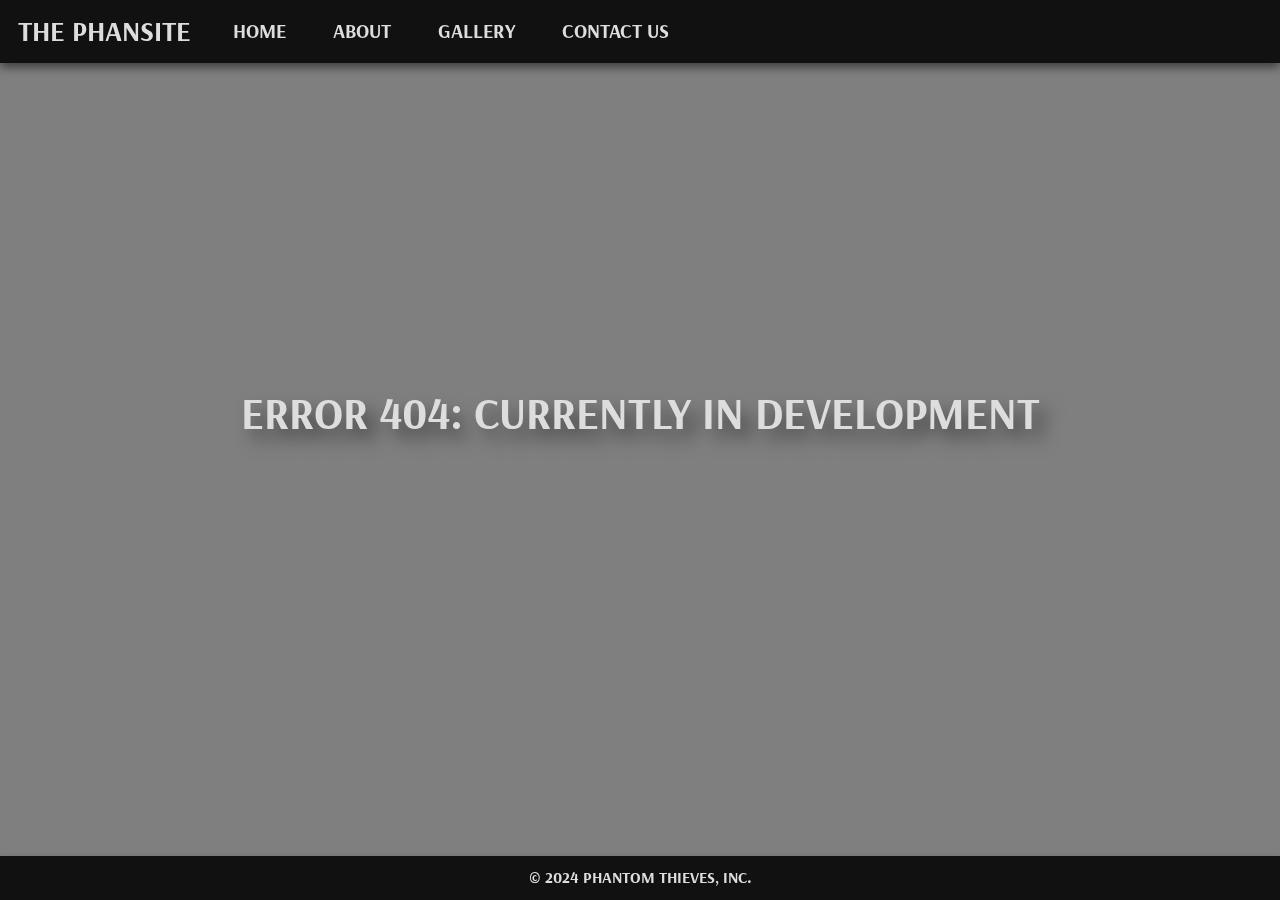
<file: about.html>
<!-- about.html -->
<!DOCTYPE html>
<html lang="en">
<head>
  <meta charset="UTF-8" />
  <meta name="viewport" content="width=device-width, initial-scale=1.0" />
  <title>Phansite | About</title>
  <link rel="stylesheet" href="styles/main.css" />
  <link rel="stylesheet" href="styles/about.css" />
  <link rel="stylesheet" href="styles/header.css" />
  <link rel="stylesheet" href="styles/footer.css" />
  <link rel="stylesheet" href="styles/error.css" />
  <link rel="stylesheet" href="https://fonts.googleapis.com/css?family=Arsenal" />
</head>
<body>
  <header>
    <nav class="navbar">
      <a class="navbar-brand" href="#">The Phansite</a>
      <ul class="navbar-nav">
        <li class="nav-item">
          <a class="nav-link" href="index.html">Home</a>
        </li>
        <li class="nav-item">
          <a class="nav-link" href="about.html">About</a>
        </li>
        <li class="nav-item">
          <a class="nav-link" href="gallery.html">Gallery</a>
        </li>
        <li class="nav-item">
          <a class="nav-link" href="contact.html">Contact Us</a>
        </li>
      </ul>
    </nav>
  </header>
  <main>
    <div class="error-404">
      <h1 class="error-text">Error 404: Currently in development</h1>
    </div>
    <!-- <div class="character-cards">
      <div class="card-item joker">
        <div class="card-avatar"></div>
      </div>
      <div class="card-item mona">
        <div class="card-avatar"></div>
      </div>
      <div class="card-item skull">
        <div class="card-avatar"></div>
      </div>
      <div class="card-item panther">
        <div class="card-avatar"></div>
      </div>
      <div class="card-item queen">
        <div class="card-avatar"></div>
      </div>
      <div class="card-item oracle">
        <div class="card-avatar"></div>
      </div>
      <div class="card-item noir">
        <div class="card-avatar"></div>
      </div>
      <div class="card-item crow">
        <div class="card-avatar"></div>
      </div>
      <div class="card-item violet">
        <div class="card-avatar"></div>
      </div>
      <div class="card-item sophie">
        <div class="card-avatar"></div>
      </div>
      <div class="card-item wolf">
        <div class="card-avatar"></div>
      </div>
    </div> -->
  </main>
  <footer>
    <p>&copy; 2024 Phantom Thieves, Inc.</p>
  </footer>
  <script src="scripts/main.js"></script>
</body>
</html>
</file>
<file: styles/main.css>
* {
  margin: 0;
  padding: 0;
  border: 0;
  font-size: 100%;
  font: inherit;
  vertical-align: baseline;
}

body {
  width: 100%;
  height: 100%;
  font-family: Arsenal;
  line-height: 1.6;
  font-size: 0.8rem;
  font-weight: bold;
  text-transform: uppercase;
  background-image: url("https://i.redd.it/persona-5-ui-without-text-options-v0-pbrpb5ta36eb1.png?width=3840&format=png&auto=webp&s=d79b864aa2e9f6fcd313aafdebf82049d82b5e6f");
  background-size: cover;
  background-repeat: no-repeat;
  background-attachment: fixed;
  background-position: center center;
}

body::before {
  content: "";
  position: fixed;
  top: 0;
  left: 0;
  width: 100%;
  height: 100%;
  background-color: rgba(0, 0, 0, 0.5);
  z-index: 1;
}

header, main, footer {
  position: relative;
  z-index: 2;
  color: #ddd;
}

header, footer {
  box-shadow: 0 1vh 2vh rgba(0, 0, 0, 0.3);
}

h1 {
  font-size: 2.25rem;
  margin-bottom: 2vh;
}

h2 {
  font-size: 2rem;
  margin-bottom: 1.75vh;
}

h3 {
  font-size: 1.75rem;
  margin-bottom: 1.5vh;
}

h4 {
  font-size: 1.5rem;
  margin-bottom: 1.25vh;
}

h5 {
  font-size: 1.25rem;
  margin-bottom: 1vh;
}

h6 {
  font-size: 1rem;
  margin-bottom: 0.75vh;
}

image, picture, video {
  max-width: 100%;
}

@media only screen and (min-width: 600px) {
  body {
    font-size: 1rem;
  }
  
  header, footer {
    font-size: 1rem;
  }

  h1 {
    font-size: 2.75rem;
    margin-bottom: 2.5vh;
  }

  h2 {
    font-size: 2.5rem;
    margin-bottom: 2vh;
  }

  h3 {
    font-size: 2.25rem;
    margin-bottom: 1.75vh;
  }

  h4 {
    font-size: 2rem;
    margin-bottom: 1.5vh;
  }

  h5 {
    font-size: 1.75rem;
    margin-bottom: 1.25vh;
  }

  h6 {
    font-size: 1.25rem;
    margin-bottom: 1vh;
  }
}
</file>
<file: styles/about.css>
main {
  display: flex;
  justify-content: center;
  align-items: center;
  flex-direction: column;
  text-align: center;
}

.character-cards {
  display: flex;
  flex-wrap: wrap;
  gap: 16px;
  justify-content: center;
}

.card-item {
  width: 150px;
  height: 200px;
  border: 2px solid #ccc;
  border-radius: 8px;
  overflow: hidden;
  background-color: #f9f9f9;
  display: flex;
  align-items: center;
  justify-content: center;
}

.card-avatar {
  width: 100px;
  height: 100px;
  background-color: #ddd;
  border-radius: 50%;
}
</file>
<file: styles/header.css>
header {
  background: #111;
  color: #ddd;
  padding: 1vh 0;
  display: flex;
  justify-content: space-between;
  align-items: center;
  overflow: auto;
  box-shadow: 0 0.5vh 1vh rgba(0, 0, 0, 0.5);
}

.navbar {
  display: flex;
  align-items: center;
  flex-wrap: wrap;
}

.navbar-brand {
  display: flex;
  margin-left: auto;
  font-size: 1.5rem;
  text-transform: uppercase;
  text-decoration: none;
  color: #ddd;
  margin: 0 2vh;
  white-space: nowrap;
  flex-wrap: wrap;
}

.navbar-nav {
  display: flex;
  list-style: none;
  white-space: nowrap;
  padding: 0;
  text-align: center;
  flex-wrap: wrap;
}

.nav-item {
  margin: 0 1vw;
  font-size: 1rem;
}

.nav-link {
  text-decoration: none;
  color: #ddd;
  padding: 0.8vh 1.2vh;
  border-radius: 0.4vh;
}

.nav-link:hover {
  background-color: #f0f0f0;
  color: #111;
}

@media only screen and (min-width: 600px) {
  .navbar-brand {
    font-size: 1.75rem;
  }
  
  .nav-item {
    font-size: 1.25rem;
  }
}
</file>
<file: styles/footer.css>
footer {
  background: #111;
  color: #ddd;
  padding: 1vh 0;
  position: fixed;
  width: 100%;
  bottom: 0;
  text-align: center;
  box-shadow: 0 0.5vh 1vh rgba(0, 0, 0, 0.5);
}
</file>
<file: styles/error.css>
.error-404 {
  text-align: center;
  align-items: center;
  margin-top: 35vh;
}

.error-text {
  font-weight: bold;
  text-shadow: 1.2vh 1.2vh 2vh rgba(0, 0, 0, 0.5);
}
</file>
